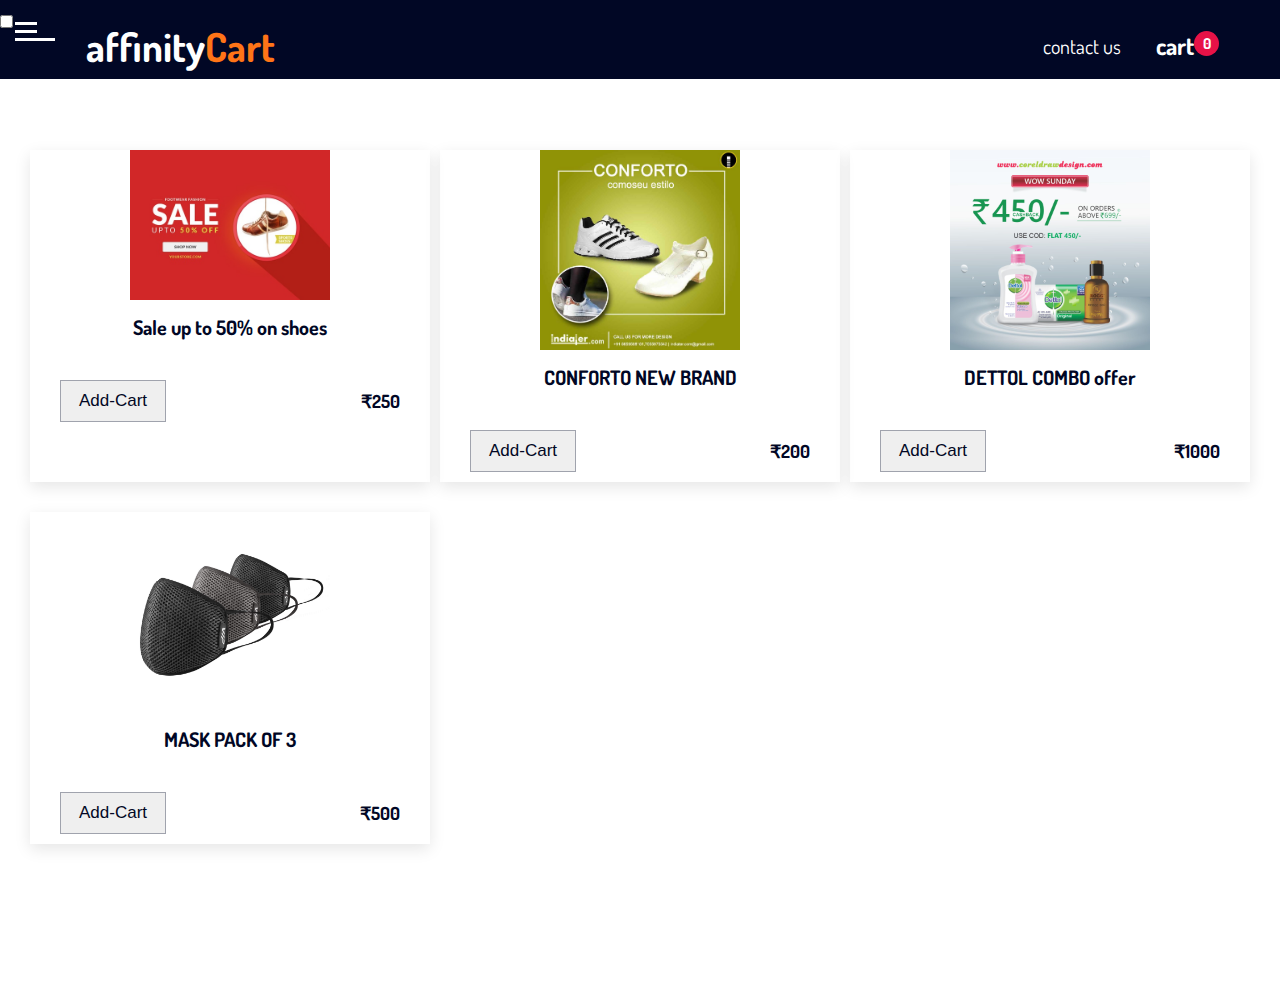
<file: index.html>
<!DOCTYPE html>
<html lang="en">

<head>
  <meta charset="UTF-8" />
  <meta name="viewport" content="width=device-width, initial-scale=1.0" />

  <!-- Google Fonts -->
  <link href="https://fonts.googleapis.com/css2?family=Dosis:wght@400;500;600;700&display=swap" rel="stylesheet" />
   <!--sidebar.css-->
  <link rel="stylesheet" href="sidestyle.css">
  <!------>
  <!-- StyleSheet -->
  <link rel="stylesheet" href="styles.css" />  
  <title>Shopping Cart Project</title>
</head>

<body>
  <!-- Navigation -->
  <nav class="nav">
    <!-- slidebar -->
    <div class="header"></div>
    <input type="checkbox" id="opensidebarMenu">
    <label for="opensidebarMenu" class="sidebarIconToggle">
      <div class="spinner top"></div>
      <div class="spinner middle"></div>
      <div class="spinner bottom"></div>
    </label>
    <div id="sidebarMenu">
      <ul class="menu">
        <li><a href="fashion.html">Fashion</a></li>
        <li><a href="kitchen.html">Home & kitchen</a></li>
        <li><a href="grocery.html">Groceries</a></li>
        <li><a href="electronic.html">Electronics</a></li>
      </ul>
    </div>
    
    
    <!--slidebar-->
    <div class="nav__center container">
      
      <div class="nav__logo">
        <h1>affinity<span>Cart</span></h1>
      </div>

      <ul class="nav__list">
        <a href="contact.html" class="contact">contact us</a>
        <div class="cart__icon">
          <h2>cart</h2>
          <span class="item__total">0</span>
        </div>
        
      </ul>

      <div class="hamburger">
        <svg>
          <use xlink:href="./images/sprite.svg#icon-menu"></use>
        </svg>
      </div>
    </div>
  </nav>
  <!-- Navigation -->

  
  
  

  <!-- Products -->
  <section class="products">
    <div class="product__center">
      
    </div>
  </section>

  <section class="cart__overlay">
    <div class="cart">
      <span class="close__cart">
        <svg>
          <use xlink:href="./images/sprite.svg#icon-cross"></use>
        </svg>
      </span>
      <h1>Your Cart</h1>
      <div class="cart__centent">
        <!-- Cart Item -->
        <!-- <div class="cart__item">
          <img src="./images/product-1.jpg" alt="">
          <div>
            <h3>The Original Super Donut</h3>
            <h3 class="price">₹750</h3>
          </div>
          <div>
            <span>
              <svg>
                <use xlink:href="./images/sprite.svg#icon-angle-up"></use>
              </svg>
            </span>
            <p>3</p>
            <span>
              <svg>
                <use xlink:href="./images/sprite.svg#icon-angle-down"></use>
              </svg>
            </span>
          </div>

          <div>
            <span class="remove__item">
              <svg>
                <use xlink:href="./images/sprite.svg#icon-trash"></use>
              </svg>
            </span>
          </div>
        </div> -->
      </div>

      <div class="cart__footer">
        <h3>Total: ₹ <span class="cart__total">0</span></h3>
        <button class="clear__cart btn">Delete All</button>
      </div>
    </div>
  </section>

  <script src="home.js"></script>
</body>

</html>
</file>
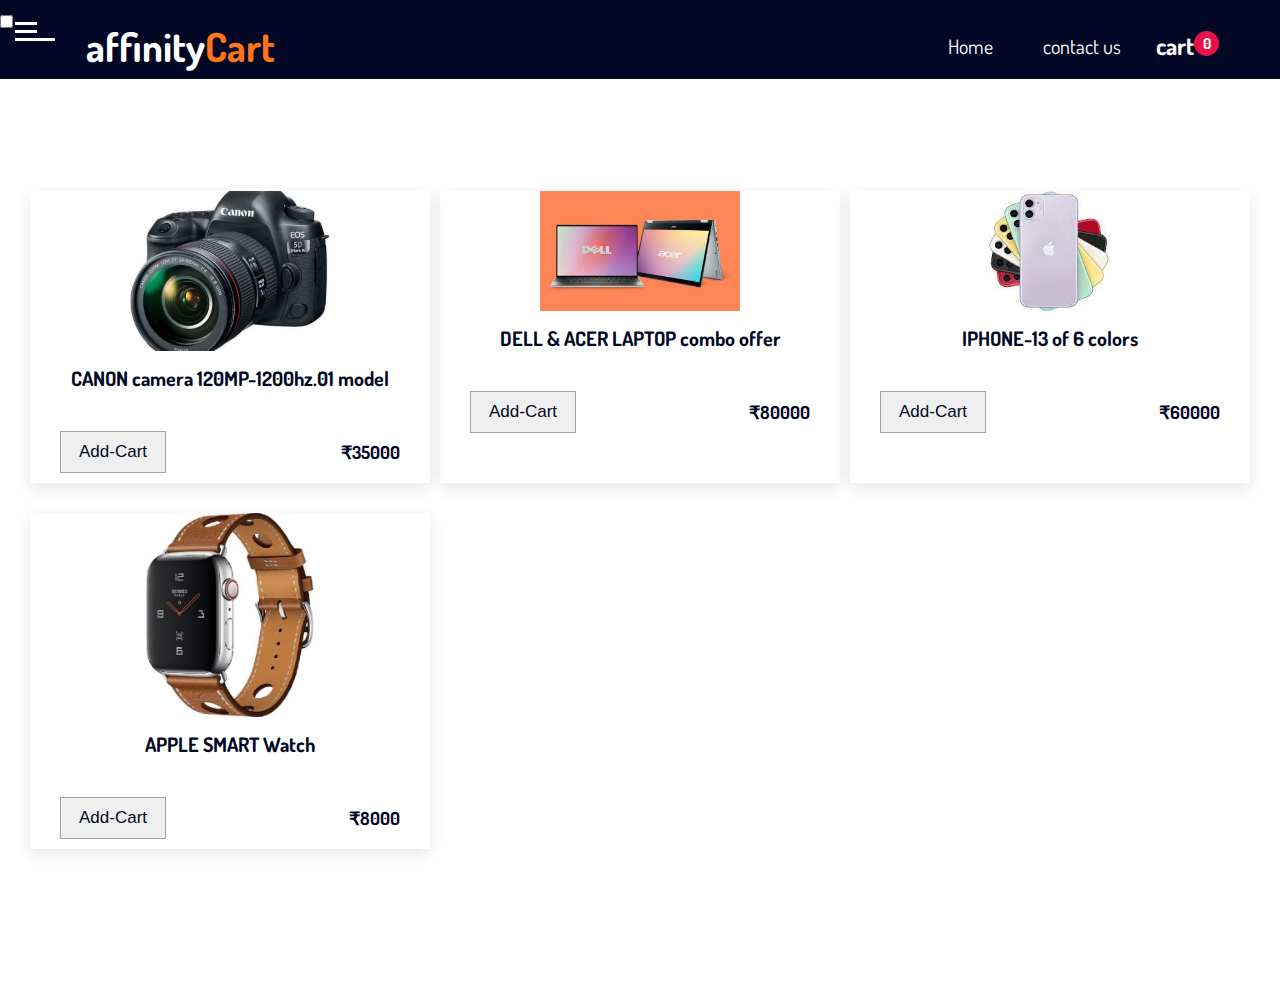
<file: electronic.html>
<!DOCTYPE html>
<html lang="en">

<head>
    <meta charset="UTF-8" />
    <meta name="viewport" content="width=device-width, initial-scale=1.0" />

    <!-- Google Fonts -->
    <link href="https://fonts.googleapis.com/css2?family=Dosis:wght@400;500;600;700&display=swap" rel="stylesheet" />
    <!--sidebar.css-->
    <link rel="stylesheet" href="sidestyle.css">
    <!------>
    <!-- StyleSheet -->
    <link rel="stylesheet" href="styles.css" />
    <title>Shopping Cart Project</title>
</head>

<body>
    <!-- Navigation -->
    <nav class="nav">
        <!-- slidebar -->
        <div class="header"></div>
        <input type="checkbox" id="opensidebarMenu">
        <label for="opensidebarMenu" class="sidebarIconToggle">
            <div class="spinner top"></div>
            <div class="spinner middle"></div>
            <div class="spinner bottom"></div>
        </label>
        <div id="sidebarMenu">
            <ul class="menu">
                <li><a href="index.html">Home</a></li>
                <li><a href="fashion.html">Fashion</a></li>
                <li><a href="kitchen.html">Home & kitchen</a></li>
                <li><a href="grocery.html">Groceries</a></li>
                <li><a href="electronic.html">Electronics</a></li>
            </ul>
        </div>


        <!--slidebar-->
        <div class="nav__center container">

            <div class="nav__logo">
                <h1>affinity<span>Cart</span></h1>
            </div>

            <ul class="nav__list">
                <a href="index.html" class="login">Home</a>
                <a href="contact.html" class="contact">contact us</a>
                <div class="cart__icon">
                    <h2>cart</h2>
                    <span class="item__total">0</span>
                </div>

            </ul>

            <div class="hamburger">
                <svg>
                    <use xlink:href="./images/sprite.svg#icon-menu"></use>
                </svg>
            </div>
        </div>
    </nav>
    <!-- Navigation -->


    <h1>Todays top brandas</h1>


    <!-- Products -->
    <section class="products">
        <div class="product__center">

        </div>
    </section>

    <section class="cart__overlay">
        <div class="cart">
            <span class="close__cart">
                <svg>
                    <use xlink:href="./images/sprite.svg#icon-cross"></use>
                </svg>
            </span>
            <h1>Your Cart</h1>
            <div class="cart__centent">
                <!-- Cart Item -->
                <!-- <div class="cart__item">
          <img src="./images/product-1.jpg" alt="">
          <div>
            <h3>The Original Super Donut</h3>
            <h3 class="price">₹750</h3>
          </div>
          <div>
            <span>
              <svg>
                <use xlink:href="./images/sprite.svg#icon-angle-up"></use>
              </svg>
            </span>
            <p>3</p>
            <span>
              <svg>
                <use xlink:href="./images/sprite.svg#icon-angle-down"></use>
              </svg>
            </span>
          </div>

          <div>
            <span class="remove__item">
              <svg>
                <use xlink:href="./images/sprite.svg#icon-trash"></use>
              </svg>
            </span>
          </div>
        </div> -->
            </div>

            <div class="cart__footer">
                <h3>Total: ₹ <span class="cart__total">0</span></h3>
                <button class="clear__cart btn">Delete All</button>
            </div>
        </div>
    </section>

    <script src="electronic.js"></script>
</body>

</html>
</file>
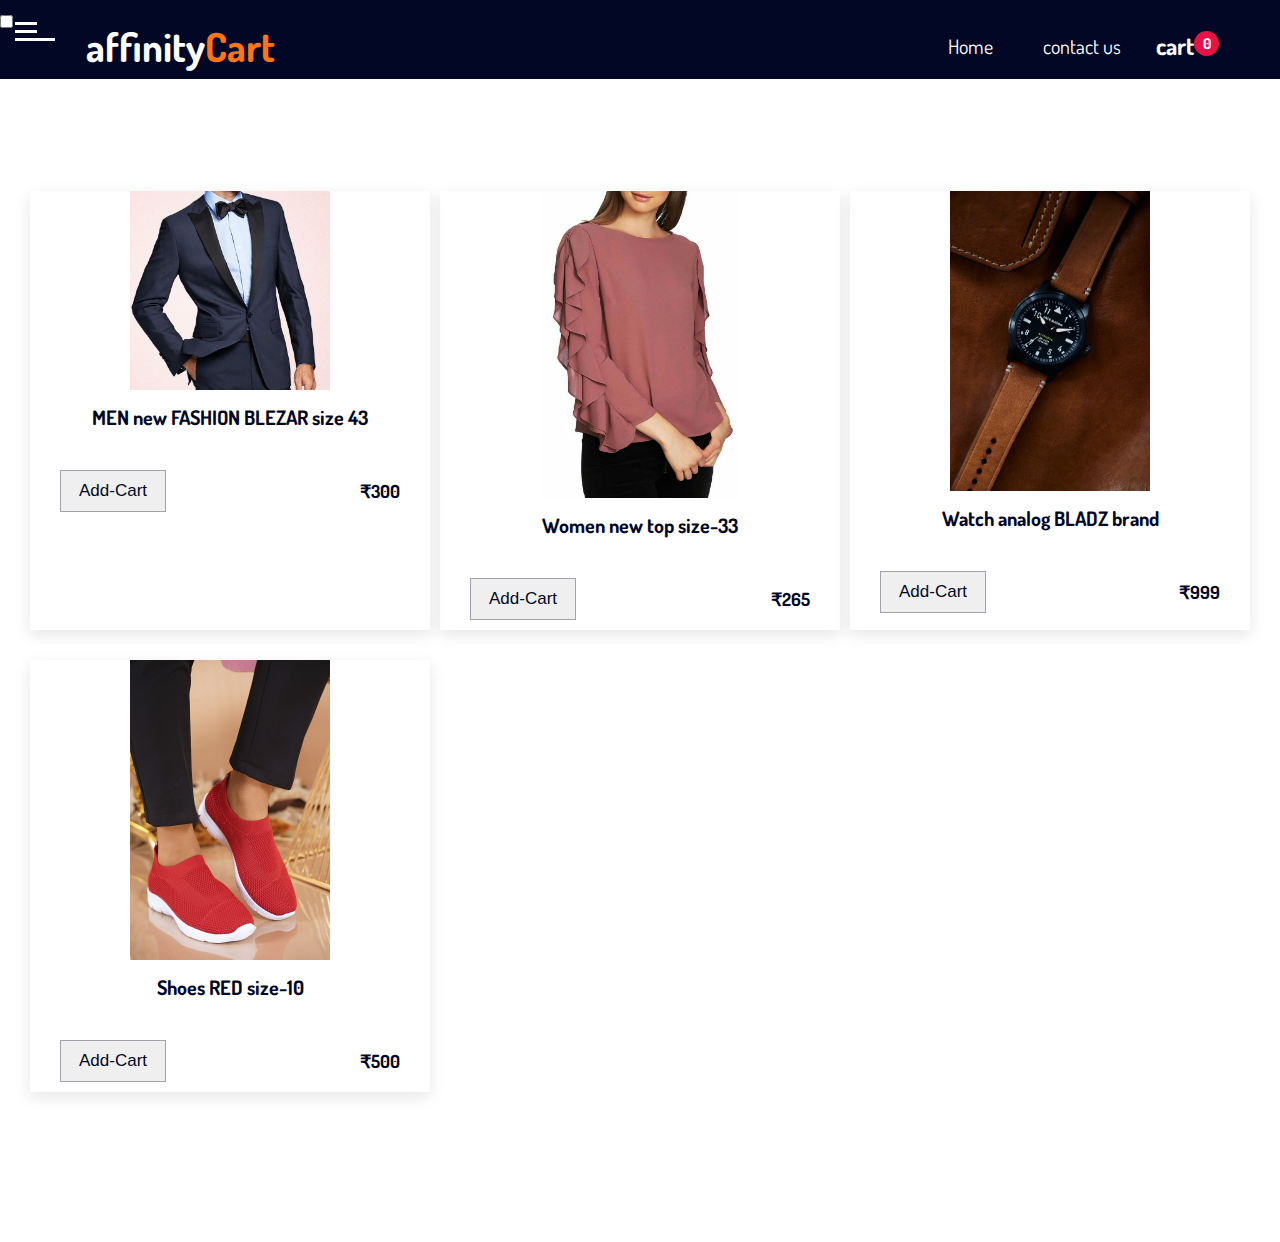
<file: fashion.html>
<!DOCTYPE html>
<html lang="en">

<head>
    <meta charset="UTF-8" />
    <meta name="viewport" content="width=device-width, initial-scale=1.0" />

    <!-- Google Fonts -->
    <link href="https://fonts.googleapis.com/css2?family=Dosis:wght@400;500;600;700&display=swap" rel="stylesheet" />
    <!--sidebar.css-->
    <link rel="stylesheet" href="sidestyle.css">
    <!------>
    <!-- StyleSheet -->
    <link rel="stylesheet" href="styles.css" />
    <title>Shopping Cart Project</title>
</head>

<body>
    <!-- Navigation -->
    <nav class="nav">
        <!-- slidebar -->
        <div class="header"></div>
        <input type="checkbox" id="opensidebarMenu">
        <label for="opensidebarMenu" class="sidebarIconToggle">
            <div class="spinner top"></div>
            <div class="spinner middle"></div>
            <div class="spinner bottom"></div>
        </label>
        <div id="sidebarMenu">
            <ul class="menu">
              <li><a href="index.html">Home</a></li>
                <li><a href="fashion.html">Fashion</a></li>
                <li><a href="kitchen.html">Home & kitchen</a></li>
                <li><a href="grocery.html">Groceries</a></li>
                <li><a href="electronic.html">Electronics</a></li>
            </ul>
        </div>


        <!--slidebar-->
        <div class="nav__center container">

            <div class="nav__logo">
                <h1>affinity<span>Cart</span></h1>
            </div>

            <ul class="nav__list">
                <h1 class="off"></h1>
                <a href="index.html" class="login">Home</a>
                <a href="contact.html" class="contact">contact us</a>
                <div class="cart__icon">
                    <h2>cart</h2>
                    <span class="item__total">0</span>
                </div>

            </ul>

            <div class="hamburger">
                <svg>
                    <use xlink:href="./images/sprite.svg#icon-menu"></use>
                </svg>
            </div>
        </div>
    </nav>
    <!-- Navigation -->


    <h1>Todays top brandas</h1>


    <!-- Products -->
    <section class="products">
        <div class="product__center">

        </div>
    </section>

    <section class="cart__overlay">
        <div class="cart">
            <span class="close__cart">
                <svg>
                    <use xlink:href="./images/sprite.svg#icon-cross"></use>
                </svg>
            </span>
            <h1>Your Cart</h1>
            <div class="cart__centent">
                <!-- Cart Item -->
                <!-- <div class="cart__item">
          <img src="./images/product-1.jpg" alt="">
          <div>
            <h3>The Original Super Donut</h3>
            <h3 class="price">₹750</h3>
          </div>
          <div>
            <span>
              <svg>
                <use xlink:href="./images/sprite.svg#icon-angle-up"></use>
              </svg>
            </span>
            <p>3</p>
            <span>
              <svg>
                <use xlink:href="./images/sprite.svg#icon-angle-down"></use>
              </svg>
            </span>
          </div>

          <div>
            <span class="remove__item">
              <svg>
                <use xlink:href="./images/sprite.svg#icon-trash"></use>
              </svg>
            </span>
          </div>
        </div> -->
            </div>

            <div class="cart__footer">
                <h3>Total: ₹ <span class="cart__total">0</span></h3>
                <button class="clear__cart btn">Delete All</button>
            </div>
        </div>
    </section>

    <script src="app.js"></script>
</body>

</html>
</file>
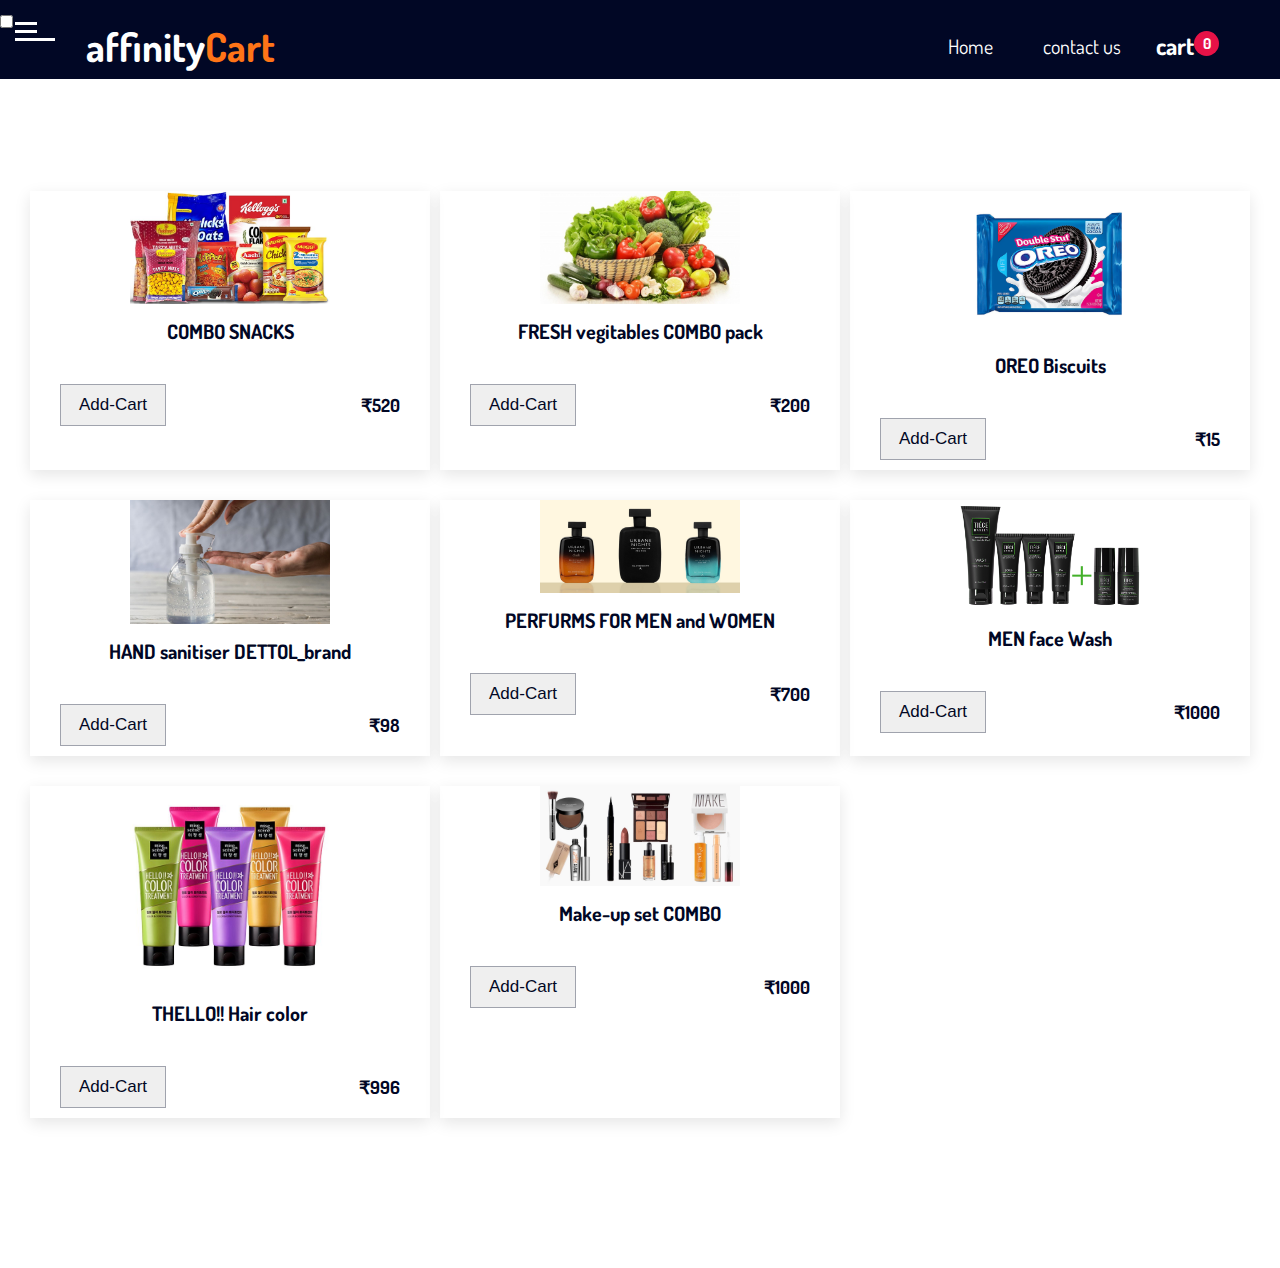
<file: grocery.html>
<!DOCTYPE html>
<html lang="en">

<head>
    <meta charset="UTF-8" />
    <meta name="viewport" content="width=device-width, initial-scale=1.0" />

    <!-- Google Fonts -->
    <link href="https://fonts.googleapis.com/css2?family=Dosis:wght@400;500;600;700&display=swap" rel="stylesheet" />
    <!--sidebar.css-->
    <link rel="stylesheet" href="sidestyle.css">
    <!------>
    <!-- StyleSheet -->
    <link rel="stylesheet" href="styles.css" />
    <title>Shopping Cart Project</title>
</head>

<body>
    <!-- Navigation -->
    <nav class="nav">
        <!-- slidebar -->
        <div class="header"></div>
        <input type="checkbox" id="opensidebarMenu">
        <label for="opensidebarMenu" class="sidebarIconToggle">
            <div class="spinner top"></div>
            <div class="spinner middle"></div>
            <div class="spinner bottom"></div>
        </label>
        <div id="sidebarMenu">
            <ul class="menu">
                <li><a href="index.html">Home</a></li>
                <li><a href="fashion.html">Fashion</a></li>
                <li><a href="kitchen.html">Home & kitchen</a></li>
                <li><a href="grocery.html">Groceries</a></li>
                <li><a href="electronic.html">Electronics</a></li>
            </ul>
        </div>


        <!--slidebar-->
        <div class="nav__center container">

            <div class="nav__logo">
                <h1>affinity<span>Cart</span></h1>
            </div>

            <ul class="nav__list">
                <a href="index.html" class="login">Home</a>
                <a href="contact.html" class="contact">contact us</a>
                <div class="cart__icon">
                    <h2>cart</h2>
                    <span class="item__total">0</span>
                </div>

            </ul>

            <div class="hamburger">
                <svg>
                    <use xlink:href="./images/sprite.svg#icon-menu"></use>
                </svg>
            </div>
        </div>
    </nav>
    <!-- Navigation -->


    <h1>Todays top brandas</h1>


    <!-- Products -->
    <section class="products">
        <div class="product__center">

        </div>
    </section>

    <section class="cart__overlay">
        <div class="cart">
            <span class="close__cart">
                <svg>
                    <use xlink:href="./images/sprite.svg#icon-cross"></use>
                </svg>
            </span>
            <h1>Your Cart</h1>
            <div class="cart__centent">
                <!-- Cart Item -->
                <!-- <div class="cart__item">
          <img src="./images/product-1.jpg" alt="">
          <div>
            <h3>The Original Super Donut</h3>
            <h3 class="price">₹750</h3>
          </div>
          <div>
            <span>
              <svg>
                <use xlink:href="./images/sprite.svg#icon-angle-up"></use>
              </svg>
            </span>
            <p>3</p>
            <span>
              <svg>
                <use xlink:href="./images/sprite.svg#icon-angle-down"></use>
              </svg>
            </span>
          </div>

          <div>
            <span class="remove__item">
              <svg>
                <use xlink:href="./images/sprite.svg#icon-trash"></use>
              </svg>
            </span>
          </div>
        </div> -->
            </div>

            <div class="cart__footer">
                <h3>Total: ₹ <span class="cart__total">0</span></h3>
                <button class="clear__cart btn">Delete All</button>
            </div>
        </div>
    </section>

    <script src="grocery.js"></script>
</body>

</html>
</file>
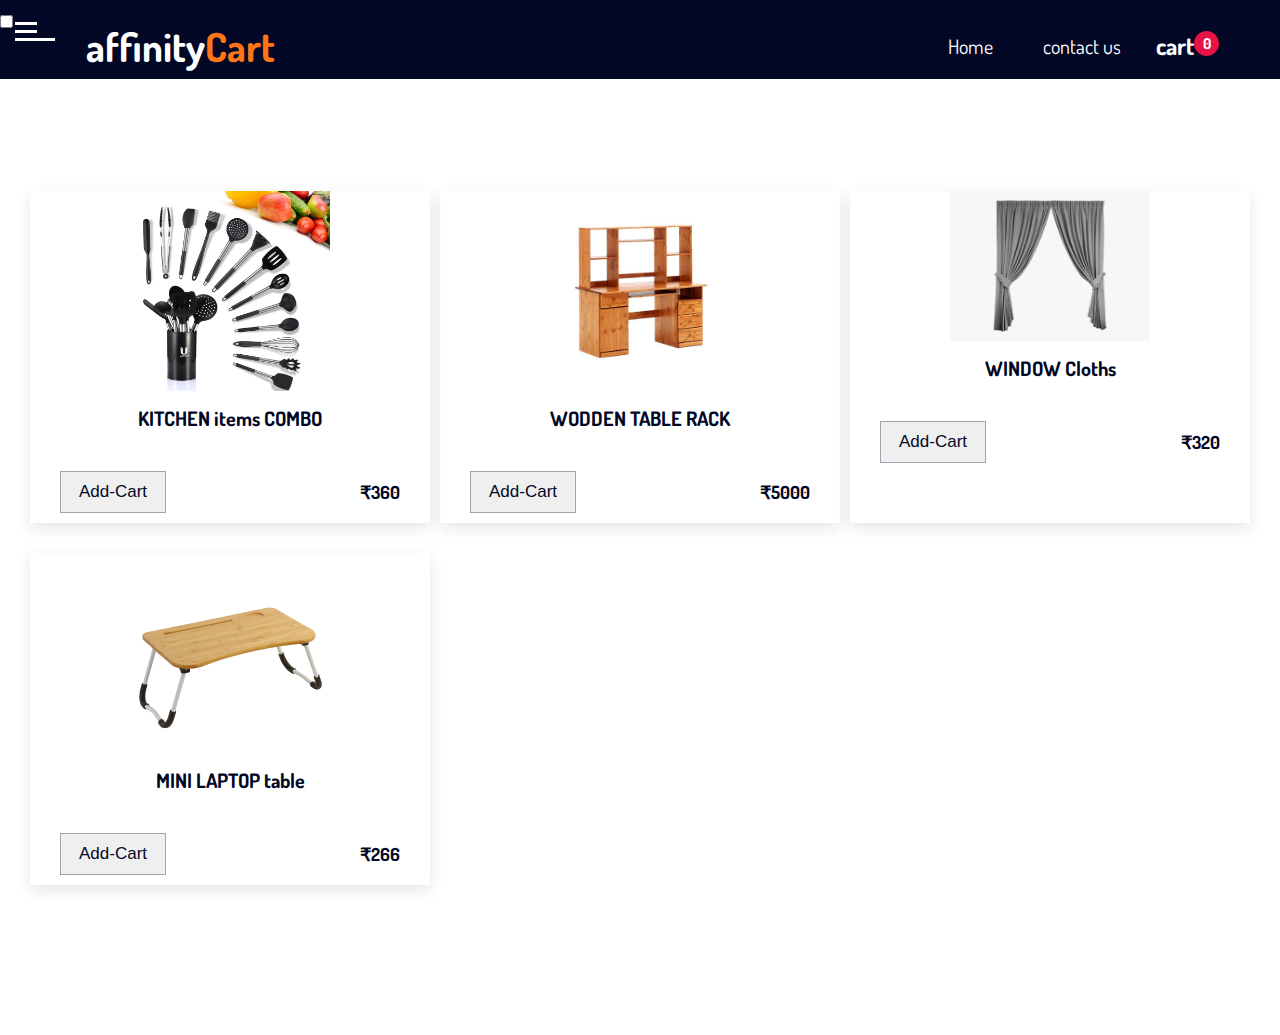
<file: kitchen.html>
<!DOCTYPE html>
<html lang="en">

<head>
    <meta charset="UTF-8" />
    <meta name="viewport" content="width=device-width, initial-scale=1.0" />

    <!-- Google Fonts -->
    <link href="https://fonts.googleapis.com/css2?family=Dosis:wght@400;500;600;700&display=swap" rel="stylesheet" />
    <!--sidebar.css-->
    <link rel="stylesheet" href="sidestyle.css">
    <!------>
    <!-- StyleSheet -->
    <link rel="stylesheet" href="styles.css" />
    <title>Shopping Cart Project</title>
</head>

<body>
    <!-- Navigation -->
    <nav class="nav">
        <!-- slidebar -->
        <div class="header"></div>
        <input type="checkbox" id="opensidebarMenu">
        <label for="opensidebarMenu" class="sidebarIconToggle">
            <div class="spinner top"></div>
            <div class="spinner middle"></div>
            <div class="spinner bottom"></div>
        </label>
        <div id="sidebarMenu">
            <ul class="menu">
              <li><a href="index.html">Home</a></li>
                <li><a href="fashion.html">Fashion</a></li>
                <li><a href="kitchen.html">Home & kitchen</a></li>
                <li><a href="grocery.html">Groceries</a></li>
                <li><a href="electronic.html">Electronics</a></li>
            </ul>
        </div>


        <!--slidebar-->
        <div class="nav__center container">

            <div class="nav__logo">
                <h1>affinity<span>Cart</span></h1>
            </div>

            <ul class="nav__list">
                <a href="index.html" class="login">Home</a>
                <a href="contact.html" class="contact">contact us</a>
                <div class="cart__icon">
                    <h2>cart</h2>
                    <span class="item__total">0</span>
                </div>

            </ul>

            <div class="hamburger">
                <svg>
                    <use xlink:href="./images/sprite.svg#icon-menu"></use>
                </svg>
            </div>
        </div>
    </nav>
    <!-- Navigation -->


    <h1>Todays top brandas</h1>


    <!-- Products -->
    <section class="products">
        <div class="product__center">

        </div>
    </section>

    <section class="cart__overlay">
        <div class="cart">
            <span class="close__cart">
                <svg>
                    <use xlink:href="./images/sprite.svg#icon-cross"></use>
                </svg>
            </span>
            <h1>Your Cart</h1>
            <div class="cart__centent">
                <!-- Cart Item -->
                <!-- <div class="cart__item">
          <img src="./images/product-1.jpg" alt="">
          <div>
            <h3>The Original Super Donut</h3>
            <h3 class="price">₹750</h3>
          </div>
          <div>
            <span>
              <svg>
                <use xlink:href="./images/sprite.svg#icon-angle-up"></use>
              </svg>
            </span>
            <p>3</p>
            <span>
              <svg>
                <use xlink:href="./images/sprite.svg#icon-angle-down"></use>
              </svg>
            </span>
          </div>

          <div>
            <span class="remove__item">
              <svg>
                <use xlink:href="./images/sprite.svg#icon-trash"></use>
              </svg>
            </span>
          </div>
        </div> -->
            </div>

            <div class="cart__footer">
                <h3>Total: ₹ <span class="cart__total">0</span></h3>
                <button class="clear__cart btn">Delete All</button>
            </div>
        </div>
    </section>

    <script src="kitchen.js"></script>
</body>

</html>
</file>
<file: sidestyle.css>
/*{
    box-sizing: border-box;
}*/

.off
{
    color: #fff;
   
}



.main{
    height: 100%;
    margin-top: 60px;
    padding: 10px 50px;
}
#opensidebarMenu:checked ~#sidebarMenu{
  transform: translateX(0px);
}


#sidebarMenu{
    height: 100%;
    position: fixed;
    left: 0;
    top: 0;
    width: 250px;
    margin-top: 60px;
    background:rgb(4, 4, 44);
    transform: translateX(-250px);
    transition: transform 250ms ease-in-out;
    
}
.menu{
    list-style: none;
    padding: 0;
    margin: 0;
}
.menu li{
    color: #fff;
    border-bottom: 1px solid rgb(255, 4255, 255,0.10);
}
.menu li a{
    color: #fff;
    display: block;
    text-decoration: none;
    text-transform: uppercase;
    padding: 20px;
}
.sidebarIconToggle{
   
    width: 22px;
    height: 22px;
    position: absolute;
    z-index: 20;
    top: 22px;
    left: 15px;
    cursor: pointer;
}
.spinner{
    height: 3px;
    background: #fff;
    transition: all 0.5s;
}
.spinner.middle,
.spinner.bottom{
    margin-top: 5px;
}
</file>
<file: styles.css>
/* ========= Colors ========= */

:root {
  --black: rgb(1, 7, 37);
  --white: #fff;
  --default: #0751a5;
  --orange: #ff7417;
  --yellow: #d1b307;
  --grey: #a0a3ad;
  --grey2: #f9fafd;
  --warn: #e71247;
}

/* ========= Reset ========= */

*,
*::before,
*::after {
  margin: 0;
  padding: 0;
  box-sizing: inherit;
}

html {
  box-sizing: border-box;
  font-size: 62.5%;
}

body {
  font-family: "Dosis", sans-serif;
  font-size: 1.6rem;
  font-weight: 400;
  color: var(--black);
  background-color: var(--white);
}

h2,
h3,
h4 {
  font-weight: 400;
}

img {
  width: 200px;
  
}

a {
  text-decoration: none;
}

ul,
li {
  list-style: none;
}

.container {
  max-width: 114rem;
  margin: 0 auto;
  padding: 0 1.6rem;
}

@media only screen and (max-width: 1200px) {
  .container {
    padding: 0 3rem;
  }
}

@media only screen and (max-width: 768px) {
  .container {
    padding: 0 5rem;
  }
}

/* Navigation */
.nav {
  position: fixed;
  top: 0;
  left: 0;
  width: 100%;
  padding: 1.5rem 0;
  line-height: 1rem;
  background-color: var(--black);
}

.hamburger {
  display: none;
}

.nav__center {
  display: flex;
  justify-content: space-between;
  align-items: center;
  height: 100%;
}

.nav__logo {
  font-size: 2rem;
  color: var(--white);
}

.nav__logo span {
  color: var(--orange);
}

.nav__list {
  display: flex;
  align-items: center;

}

.login {
  display: inline-block;
  font-size: 1.7rem;
  margin-right: 2rem;
  padding: 1.3rem 1.5rem;
  color: var(--white);
  font-size: 20px;
  
  
}
.contact
{
  display: inline-block;
  font-size: 1.7rem;
  margin-right: 2rem;
  padding: 1.3rem 1.5rem;
  color: var(--white);
   font-size: 20px;
  

}



.login:focus {
  outline: none;
}

.cart__icon {
  position: relative;
  cursor: pointer;
}

.cart__icon h2 {
  font-weight: 700;
  color: var(--white);
}

.cart__icon span {
  position: absolute;
  top: -1rem;
  right: -2.5rem;
  width: 2.5rem;
  height: 2.5rem;
  display: flex;
  align-items: center;
  justify-content: center;
  background-color: var(--warn);
  color: var(--white);
  padding: 0.5rem;
  font-size: 1.5rem;
  font-weight: 700;
  border-radius: 50%;
}

/* Products Center */

.rating span svg {
  width: 1.6rem;
  height: 1.6rem;
  fill: var(--orange);
}

.products {
  padding: 15rem 0;
}

.product__center {
  padding: 0 3rem;
  display: grid;
  grid-template-columns: repeat(auto-fit, minmax(30rem, 1fr));
  gap: 3rem 1rem;
}

.product {
  display: flex;
  flex-direction: column;
  align-items: center;
  text-align: center;
  box-shadow: 0 0.5rem 1.5rem rgba(0, 0, 0, 0.1);
}

.product__footer {
  padding: 1rem;
  width: 100%;
}

.product__footer h1 {
  font-size: 2rem;
}

.rating {
  margin: 1rem 0;
}

.bottom {
  display: flex;
  justify-content: space-between;
  align-items: center;
  padding: 0 2rem;
}

.btn {
  display: inline-block;
  border: 1px solid var(--grey);
  padding: 1rem 1.8rem;
  color: var(--black);
  font-weight: 500;
  font-size: 1.7rem;
  cursor: pointer;
  transition: all 300ms ease-in-out;
}

.btn:hover {
  background-color: var(--orange);
  color: var(--white);
  border: 1px solid var(--orange);
}

.price {
  font-weight: 700;
  font-size: 1.8rem;
}

/* Cart */
.cart__overlay {
  position: fixed;
  top: 0;
  left: 0;
  width: 100%;
  height: 100%;
  transition: all 300ms ease-in-out;
  background-color: rgba(0, 0, 0, 0.7);
  visibility: hidden;
  z-index: 2;
}

.cart {
  position: fixed;
  top: 50%;
  left: 50%;
  transform: translate(-50%, -50%) scale(0.5);
  width: 60%;
  height: 80%;
  padding: 1.6rem;
  border-radius: 2rem;
  z-index: 3;
  overflow-y: scroll;
  background-color: var(--grey2);
  opacity: 0;
  visibility: hidden;
  transition: all 300ms ease-in-out;
}

.cart.show {
  transform: translate(-50%, -50%) scale(1);
  opacity: 1;
  visibility: visible;
}

.cart__overlay.show {
  visibility: visible;
}

.close__cart {
  cursor: pointer;
}

.close__cart svg {
  fill: var(--black);
  transition: all 300ms ease-in-out;
}

.close__cart:hover svg {
  fill: var(--warn);
}

.cart svg {
  width: 1.8rem;
  height: 1.8rem;
}

.cart h1 {
  text-align: center;
  margin-bottom: 2rem;
}

.cart__item svg {
  width: 2.5rem;
  height: 2.5rem;
  fill: var(--orange);
}

.cart__item {
  display: grid;
  align-items: center;
  grid-template-columns: 1fr 2fr 1fr 1fr;
  width: 70%;
  margin: 2rem auto;
}

.cart__item div {
  display: flex;
  flex-direction: column;
  align-items: center;
}

.cart__item div span {
  cursor: pointer;
}

.cart__item img {
  width: 9.5rem;
  height: 9.5rem;
}

.cart__item h3 {
  font-weight: 500;
  margin-bottom: 1.5rem;
}

.cart__item .price {
  color: var(--orange);
  font-weight: 700;
}

.cart__item p {
  font-weight: 700;
}

.cart__item .remove__item {
  cursor: pointer;
}

.cart__item .remove__item svg {
  fill: var(--warn);
}

@media only screen and (max-width: 1350px) {
  .cart__item {
    width: 100%;
  }
}

@media only screen and (max-width: 996px) {
  .cart__item {
    grid-template-columns: 1fr 2fr 0.5fr 0.5fr;
  }

  .cart__item h3 {
    font-size: 1.7rem;
  }

  .cart__item .remove__item svg {
    width: 1.6rem;
    height: 1.6rem;
  }

  .cart__item img {
    width: 7.5rem;
    height: 7.5rem;
  }
}

.cart__footer {
  text-align: center;
  margin-bottom: 3rem;
}

.cart__footer h3 {
  font-size: 2.5rem;
  font-weight: 700;
  letter-spacing: 1px;
}

.cart__footer .btn {
  display: inline-block;
  padding: 1.5rem 3rem;
  font-size: 2rem;
  background-color: var(--orange);
  border: none;
  margin-top: 2rem;
}

.cart__footer .btn:focus {
  outline: none;
}

@media only screen and (max-width: 567px) {
  .cart {
    width: 100%;
    height: 100%;
    border-radius: 0rem;
  }

  .cart__item h3 {
    font-size: 1.6rem;
    margin-bottom: 1rem;
  }

  .btn {
    padding: 0.8rem 1.5rem;
    font-size: 1.6rem;
  }
}
</file>
